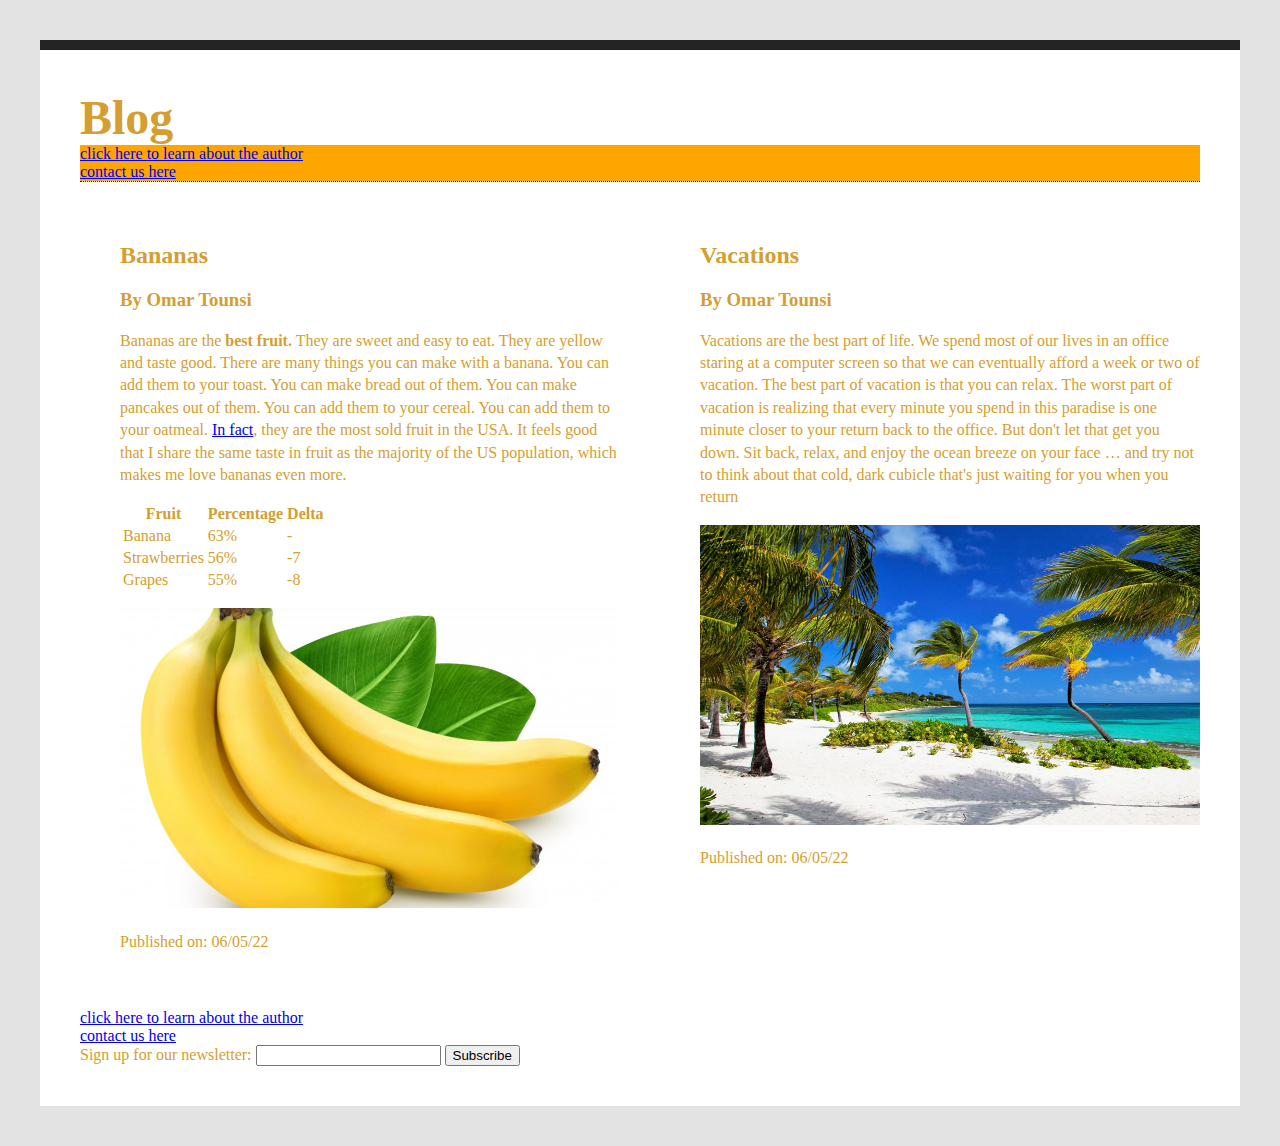
<file: index.html>
<!DOCTYPE html>
<html lang="en">
<head>
    <meta charset="UTF-8">
    <meta http-equiv="X-UA-Compatible" content="IE=edge">
    <meta name="viewport" content="width=device-width, initial-scale=1.0">
    <link rel="stylesheet" href="style.css">
    <title>Document</title>
</head>
<body>
    <h1 id="hello" class="section-heading">Blog</h1>
    <div class="sticky">
        <a href="about.html">click here to learn about the author</a> <br>

        <a href="contact.html">contact us here</a>
    </div>
    
        
<section id="blog">
    

    <article>


    <h2>Bananas</h2>
    <h3>By Omar Tounsi</h3>

    <p>Bananas are the <strong>best fruit.</strong> 
    They are sweet and easy to eat.
    They are yellow and taste good. 
    There are many things you can make with a banana. 
    You can add them to your toast. 
    You can make bread out of them. 
    You can make pancakes out of them. 
    You can add them to your cereal. 
    You can add them to your oatmeal. 
    <a href="https://www.freshproduce.com/resources/consumer-trends/top-20/">In fact</a>, they are the most sold fruit in the USA. 
    It feels good that I share the same taste in fruit as the majority of the US population, 
    which makes me love bananas even more.</p>


    
    <table class="table_class">
        <tr>
            <th>Fruit</th>
            <th>Percentage</th>
            <th>Delta</th>
            
        </tr>
        <tr>
            <td>Banana</td>
            <td>63%</td>
            <td>-</td>
        </tr>
        <tr>
            <td>Strawberries</td>
            <td>56%</td>
            <td>-7</td>
        </tr>
        <tr>
            <td>Grapes</td>
            <td>55%</td>
            <td>-8</td>
        </tr>
    </table>

    <p><img src="banana.jpg" alt="a beautiful banana" style="width:500px;height: 300px;"></p>

    <p>Published on: 06/05/22</p>

    </article>
    


    <article>

    <h2>Vacations</h2>
    <h3>By Omar Tounsi</h3>

    

    <p>
        Vacations are the best part of life. 
        We spend most of our lives in an office staring at a computer screen so that we can eventually afford a week or two of vacation. 
        The best part of vacation is that you can relax. 
        The worst part of vacation is realizing that every minute you spend in this paradise is one minute closer to your return back to the office. 
        But don't let that get you down. Sit back, relax, and enjoy the ocean breeze on your face … 
        and try not to think about that cold, dark cubicle that's just waiting for you when you return
    </p>

    <p><img src="vacation.jpg" alt="Beach Vacation" style="width:500px;height: 300px;"></p>

    <p>Published on: 06/05/22</p>

    </article>
    
    
    
    </section>
    <a href="about.html">click here to learn about the author</a> <br>
    
    <a href="contact.html">contact us here</a>
    
        <form>

            <label>Sign up for our newsletter:
                <input type="text" >
            </label>
            <button>Subscribe</button>

        </form>
</body>
</html>
</file>
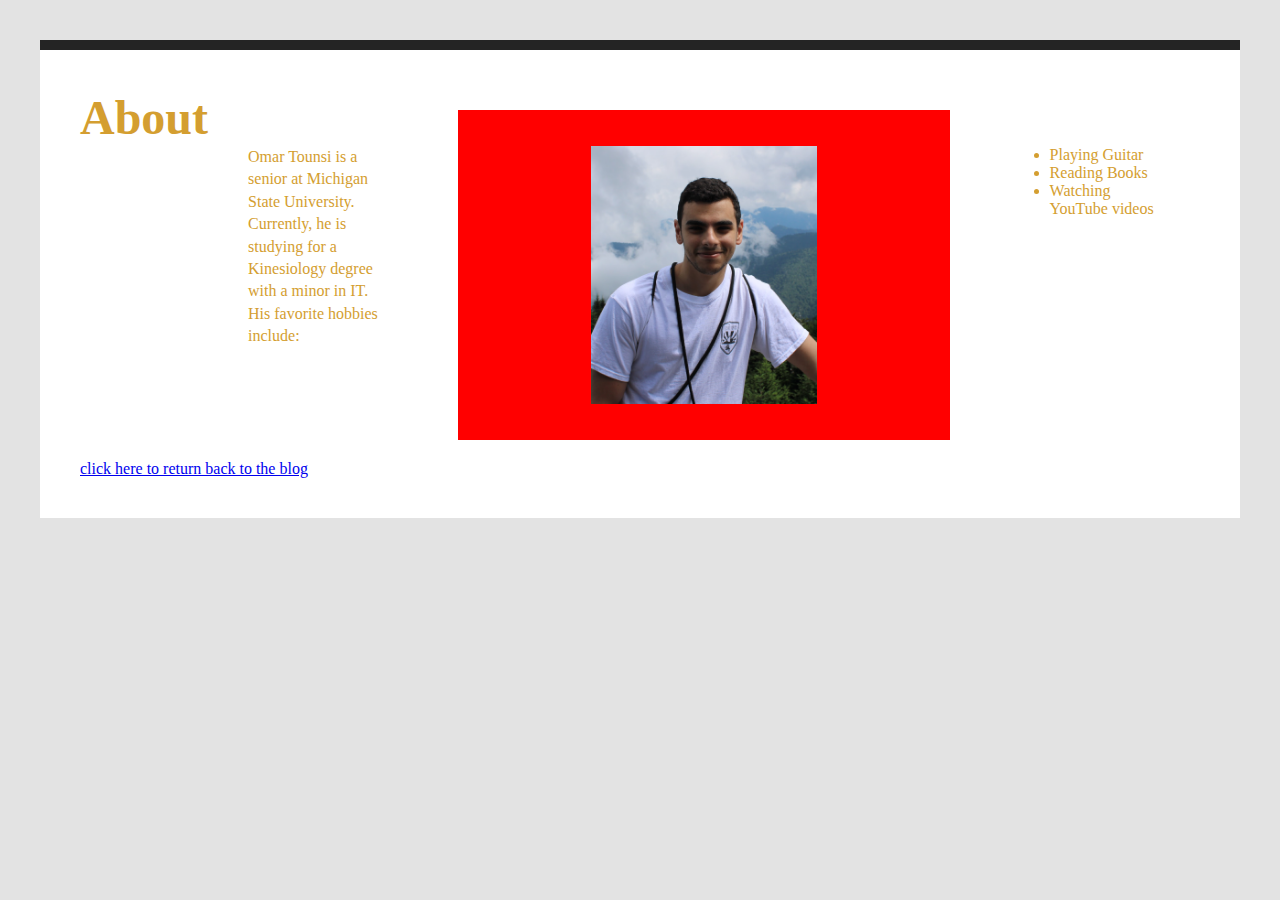
<file: about.html>
<!DOCTYPE html>
<html lang="en">
<head>
    <meta charset="UTF-8">
    <meta http-equiv="X-UA-Compatible" content="IE=edge">
    <meta name="viewport" content="width=device-width, initial-scale=1.0">
    <title>Document</title>
    <link rel="stylesheet" href="style.css">
</head>
<body>
    <section>
    <h1>About</h1>
    <article class="about">
    <p>Omar Tounsi is a senior at Michigan State University. Currently, he is studying for a Kinesiology degree with a minor in IT.<br>
    His favorite hobbies include:<br>
    </article>
    <article class="about">
        <p><img src="mee.png" alt="Photo of Omar" class="center"></p>
    </article>

    <article class="about">
    <ul>
        <li>Playing Guitar</li>
        <li>Reading Books</li>
        <li>Watching YouTube videos</li>
        



    </ul>
    </article>

</section>
    <a href="index.html">click here to return back to the blog</a>

</body>
</html>
</file>
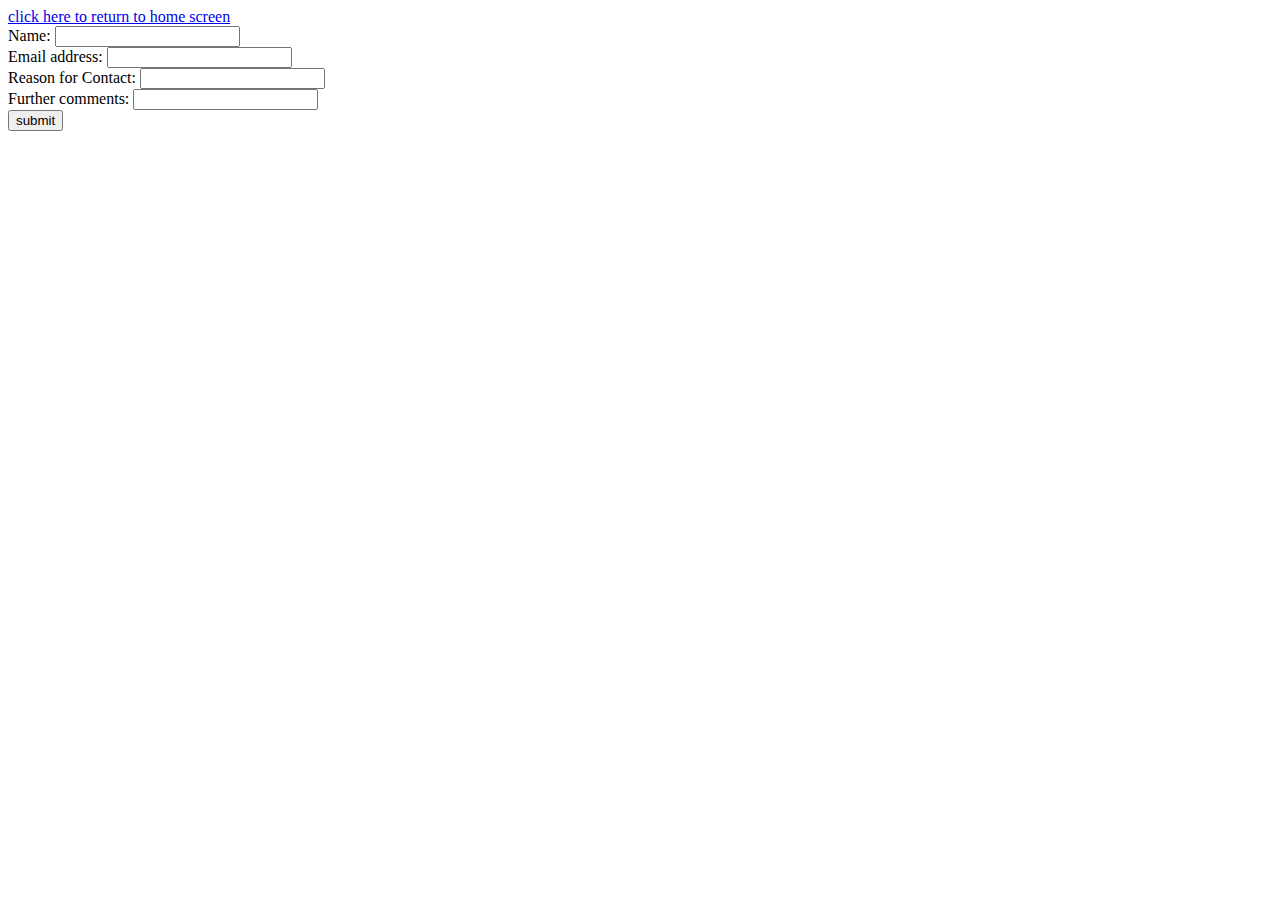
<file: contact.html>
<!DOCTYPE html>
<html lang="en">
<head>
    <meta charset="UTF-8">
    <meta http-equiv="X-UA-Compatible" content="IE=edge">
    <meta name="viewport" content="width=device-width, initial-scale=1.0">
    <title>Document</title>
</head>



<body>
    <a href="index.html">click here to return to home screen</a>
    
        <form>
    
            <label>Name:
                <input type="text" > <br>
            </label>
    
            <label>Email address:
                <input type="text" > <br>
            </label>
    
            <label>Reason for Contact:
                <input type="text"> <br>
            </label>
    
            <label>Further comments:
                <input type="text"> <br>
            </label>
    
            <button>submit</button>
    
        </form>
    
    
</body>
</html>
</file>
<file: style.css>
html {
    background: #e3e3e3;
}
body {
    font-family: Cambria, Cochin, Georgia, Times, 'Times New Roman', serif;
    margin: 40px;
    padding: 40px;
    color: #d49e30;
    border-top: 10px solid #242424;
    background: #fff;
}

h1 {
    font-size: 3em;
    margin: 0;
}

p {
    line-height: 1.4em;
}

#blog {
    border-top: 1px dotted #242424;
}

.table_class{

    border-color: orange;

    border-width: 30px;
    border-radius: 10px solid #242424;
    padding: 30px #242424;
    

}

.sticky{
    background: orange;
    position:sticky;
    top: 0;

}

section{
    display: flex;
}

article{
    
    padding: 20px;
    margin: 20px;
}

.about:nth-of-type(1) {

    flex:1;

}
.about:nth-of-type(2) {
    flex:3;
    background: red;

}
.about:nth-of-type(3) {
    flex:1;
}

.center{
    display: block;
    margin-left: auto;
    margin-right: auto;
    width: 50%;
}

@media (max-width: 400px) {
    
    body{
        right:0;
        left; 0;
        top:0;
        bottom:0;

    }
}
</file>
